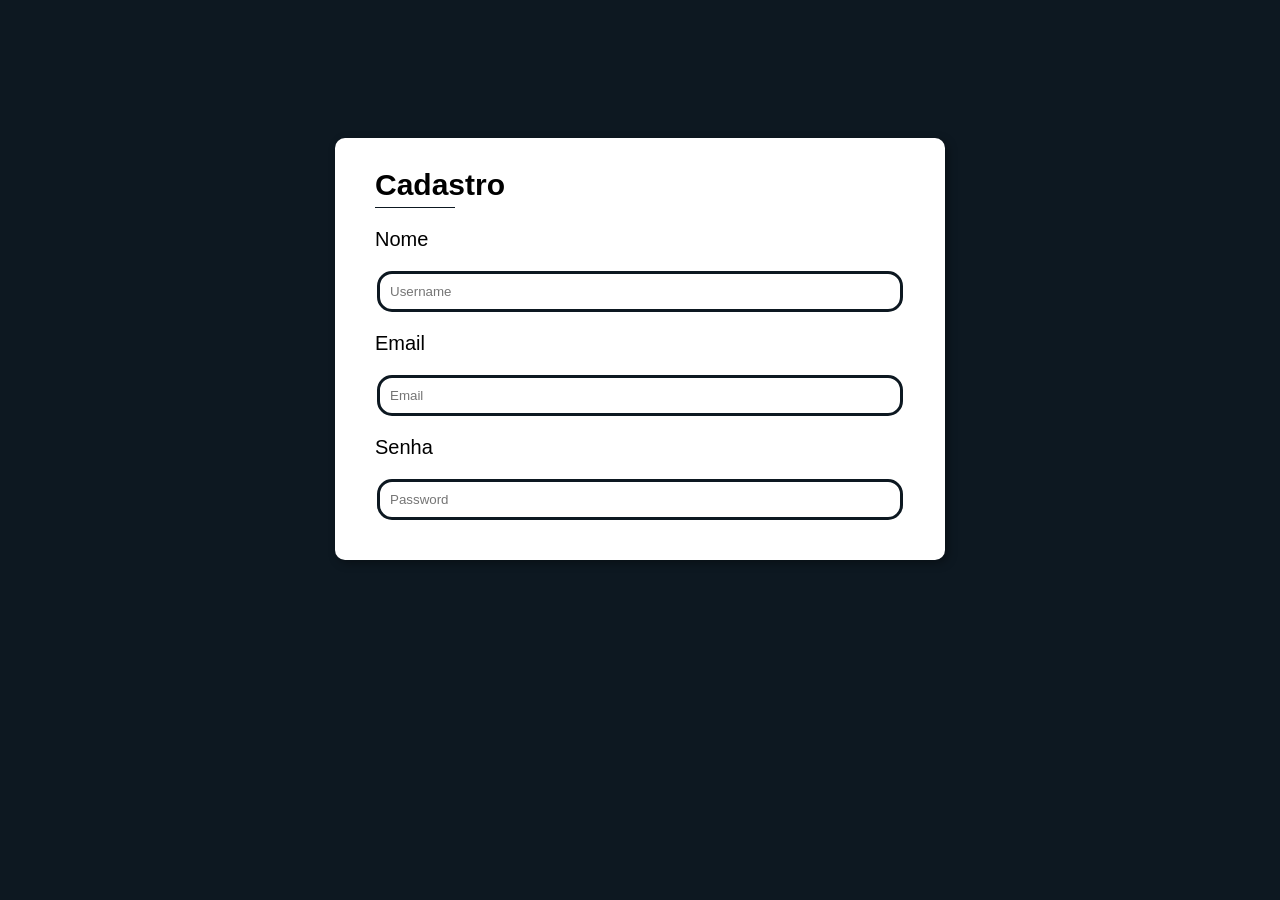
<file: index.html>
<!DOCTYPE html>
<html lang="pt-br">
<head>
    <meta charset="UTF-8">
    <meta name="viewport" content="width=device-width, initial-scale=1.0">
    <title>Página login</title>
    <link rel="stylesheet" href="style.css">
    <link rel="shortcut icon" href="assets/favicon.ico" type="image/x-icon"> 
</head>
<body>
    <section>
        <header>
            <h1>Cadastro</h1>
            <hr>
            <p id="par">Nome</p>
        </header>
        <div>
            <input type="text" placeholder="Username" id="Nome">
        </div>
        <header>
            <p>Email</p>
        </header>
        <div>
            <input type="email" name="" placeholder="Email" id="Nome">
        </div>
        <header>
            <p>Senha</p>
        </header>
            <div>
                <input type="text" placeholder="Password" id="Nome">
            </div>
    </section>
</body>
</html>
</file>
<file: style.css>
@charset "UTF-8";



body {
    background-color: #0D1821;
    font: normal 15pt Arial;
}

section {
    background: white;
    border-radius: 10px;
    padding: 40px;
    margin: auto;
    box-shadow: 3px 3px 10px rgb(0, 0, 0, 0.353);
    width: 530px;
    height: auto;
    margin-top: -20px;

    position: relative;
    top: 150px;
}

div {
    text-align: center;
    width: 50;
}

header {
    color: black;
    text-align: left;
}

h1 {
    left: auto;
    margin-top: -10px;
}

#Nome {
    border: #0D1821 3px solid;
    width: 500px;
    padding: 10px;
    border-radius: 15px;
}
Nome:focus {
    box-shadow: 0px 0px 4px #000;
}

#par {
    left: 80px;
}

hr {
    width: 15%;
    margin-left: 0;
    margin-top: -20px;
    border-width: 3px;
    border: none;
    height: 1.5px;
    background-color: #0D1821;

}
/* COR 1 AZUL ESCURO: 0D1821 */
/* COR 2 AZUL CLARO: 344966 */
</file>
